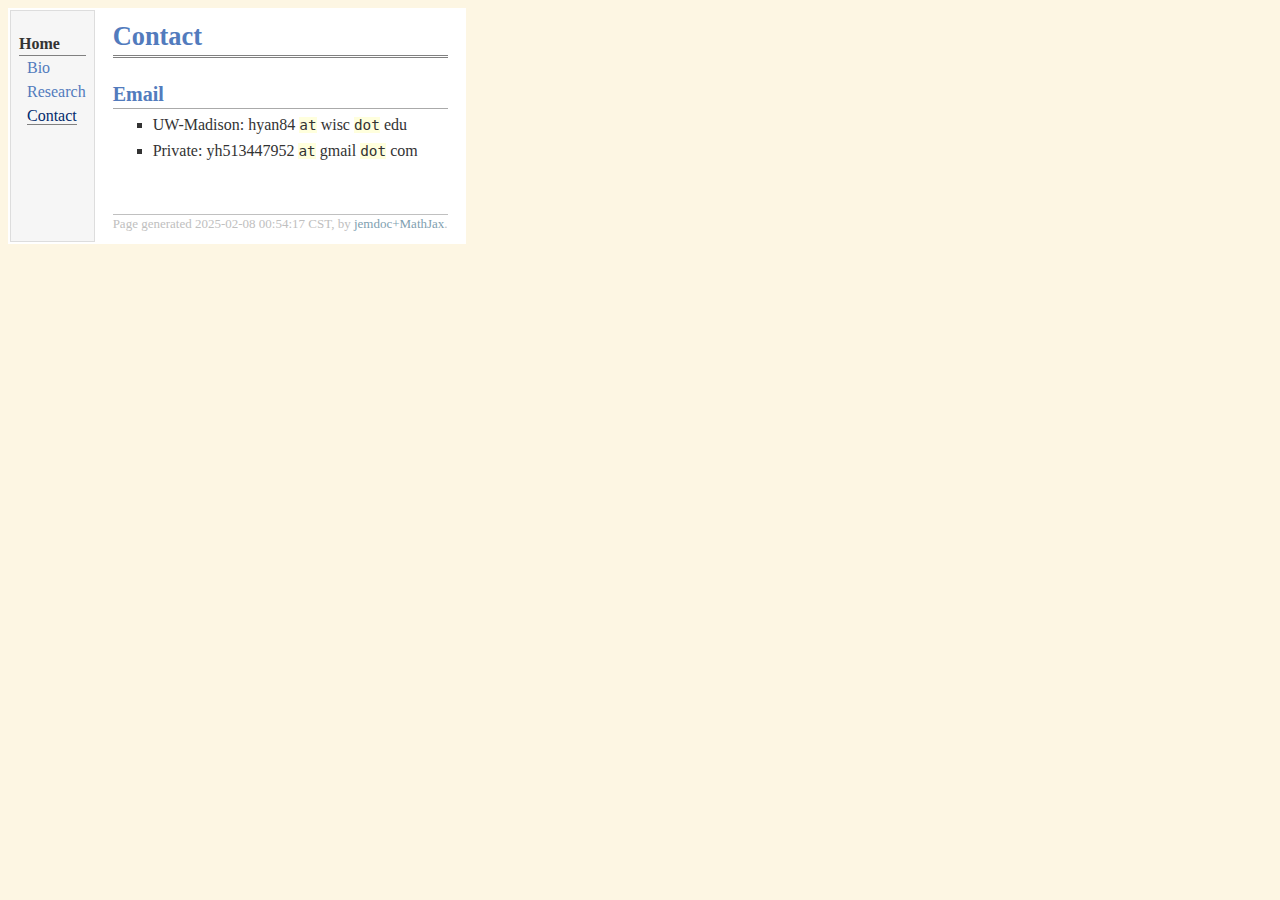
<file: contact.html>
<!DOCTYPE html PUBLIC "-//W3C//DTD XHTML 1.1//EN"
  "http://www.w3.org/TR/xhtml11/DTD/xhtml11.dtd">
<html xmlns="http://www.w3.org/1999/xhtml" xml:lang="en">
<head>
<meta name="generator" content="jemdoc, see http://jemdoc.jaboc.net/" />
<meta http-equiv="Content-Type" content="text/html;charset=utf-8" />
<link rel="stylesheet" href="jemdoc.css" type="text/css" />
<title>Contact</title>
</head>
<body>
<table summary="Table for page layout." id="tlayout">
<tr valign="top">
<td id="layout-menu">
<div class="menu-category">Home</div>
<div class="menu-item"><a href="index.html">Bio</a></div>
<div class="menu-item"><a href="research.html">Research</a></div>
<div class="menu-item"><a href="contact.html" class="current">Contact</a></div>
</td>
<td id="layout-content">
<div id="toptitle">
<h1>Contact</h1>
</div>
<h2>Email</h2>
<ul>
<li><p>UW-Madison: hyan84 <tt>at</tt> wisc <tt>dot</tt> edu
</p>
</li>
<li><p>Private: yh513447952 <tt>at</tt> gmail <tt>dot</tt> com</p>
</li>
</ul>
<div id="footer">
<div id="footer-text">
Page generated 2025-02-08 00:54:17 CST, by <a href="https://github.com/wsshin/jemdoc_mathjax" target="blank">jemdoc+MathJax</a>.
</div>
</div>
</td>
</tr>
</table>
</body>
</html>
</file>
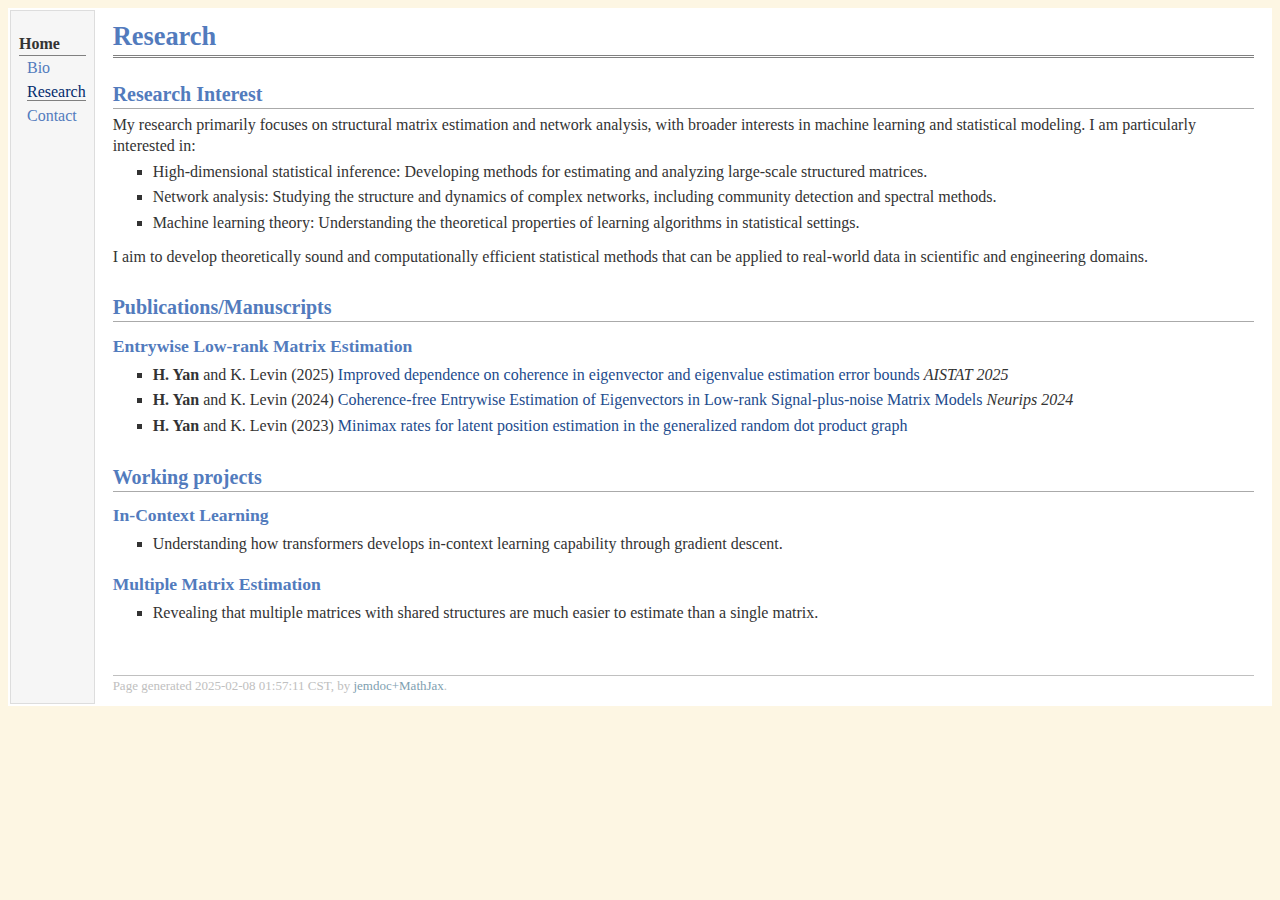
<file: research.html>
<!DOCTYPE html PUBLIC "-//W3C//DTD XHTML 1.1//EN"
  "http://www.w3.org/TR/xhtml11/DTD/xhtml11.dtd">
<html xmlns="http://www.w3.org/1999/xhtml" xml:lang="en">
<head>
<meta name="generator" content="jemdoc, see http://jemdoc.jaboc.net/" />
<meta http-equiv="Content-Type" content="text/html;charset=utf-8" />
<link rel="stylesheet" href="jemdoc.css" type="text/css" />
<title>Research</title>
</head>
<body>
<table summary="Table for page layout." id="tlayout">
<tr valign="top">
<td id="layout-menu">
<div class="menu-category">Home</div>
<div class="menu-item"><a href="index.html">Bio</a></div>
<div class="menu-item"><a href="research.html" class="current">Research</a></div>
<div class="menu-item"><a href="contact.html">Contact</a></div>
</td>
<td id="layout-content">
<div id="toptitle">
<h1>Research</h1>
</div>
<h2>Research Interest</h2>
<p>My research primarily focuses on structural matrix estimation and network analysis, with broader interests in machine learning and statistical modeling. I am particularly interested in:
</p>
<ul>
<li><p>High-dimensional statistical inference: Developing methods for estimating and analyzing large-scale structured matrices.
</p>
</li>
<li><p>Network analysis: Studying the structure and dynamics of complex networks, including community detection and spectral methods.
</p>
</li>
<li><p>Machine learning theory: Understanding the theoretical properties of learning algorithms in statistical settings.
</p>
</li>
</ul>
<p>I aim to develop theoretically sound and computationally efficient statistical methods that can be applied to real-world data in scientific and engineering domains.
</p>
<h2>Publications/Manuscripts</h2>
<h3>Entrywise Low-rank Matrix Estimation</h3>
<ul>
<li><p><b>H. Yan</b> and K. Levin (2025) <a href="https://openreview.net/attachment?id=ynLilizbOW&amp;name=pdf" target=&ldquo;blank&rdquo;>Improved dependence on coherence in eigenvector and eigenvalue estimation error bounds</a> <i>AISTAT 2025</i>
</p>
</li>
<li><p><b>H. Yan</b> and K. Levin (2024) <a href="https://arxiv.org/abs/2410.24195" target=&ldquo;blank&rdquo;>Coherence-free Entrywise Estimation of Eigenvectors
in Low-rank Signal-plus-noise Matrix Models</a>  <i>Neurips 2024</i>
</p>
</li>
<li><p><b>H. Yan</b> and K. Levin (2023) <a href="https://arxiv.org/abs/2307.01942" target=&ldquo;blank&rdquo;>Minimax rates for latent position estimation in the generalized random dot product graph</a>
</p>
</li>
</ul>
<h2>Working projects</h2>
<h3>In-Context Learning</h3>
<ul>
<li><p>Understanding how transformers develops in-context learning capability through gradient descent. 
</p>
</li>
</ul>
<h3>Multiple Matrix Estimation</h3>
<ul>
<li><p>Revealing that multiple matrices with shared structures are much easier to estimate than a single matrix. 
</p>
</li>
</ul>
<div id="footer">
<div id="footer-text">
Page generated 2025-02-08 01:57:11 CST, by <a href="https://github.com/wsshin/jemdoc_mathjax" target="blank">jemdoc+MathJax</a>.
</div>
</div>
</td>
</tr>
</table>
</body>
</html>
</file>
<file: jemdoc.css>
/* Default css file for jemdoc. */

table#tlayout {
	border: none;
	border-collapse: separate;
	background: white;
}

body {
    font-family: "Georgia", serif;
    background-color: #fdf6e3;
    color: #333;
}
a {
    color: #007acc;
    text-decoration: none;
}


#layout-menu {
	background: #f6f6f6;
	border: 1px solid #dddddd;
	padding-top: 0.5em;
	padding-left: 8px;
	padding-right: 8px;
	font-size: 1.0em;
	width: auto;
	white-space: nowrap;
	text-align: left;
	vertical-align: top;
}

#layout-menu td {
	background: #f4f4f4;
	vertical-align: top;
}

#layout-content {
	padding-top: 0.0em;
	padding-left: 1.0em;
	padding-right: 1.0em;
	border: none;
	background: white;
	text-align: left;
	vertical-align: top;
}

#layout-menu a {
	line-height: 1.5em;
	margin-left: 0.5em;
}

tt {
	background: #ffffdd;
}

pre, tt {
	font-size: 90%;
	font-family: monaco, monospace;
}

a, a > tt {
	color: #224b8d;
	text-decoration: none;
}

a:hover {
	border-bottom: 1px gray dotted;
}

#layout-menu a.current:link, #layout-menu a.current:visited {
	color: #022b6d;
	border-bottom: 1px gray solid;
}
#layout-menu a:link, #layout-menu a:visited, #layout-menu a:hover {
	color: #527bbd;
	text-decoration: none;
}
#layout-menu a:hover {
	text-decoration: none;
}

div.menu-category {
	border-bottom: 1px solid gray;
	margin-top: 0.8em;
	padding-top: 0.2em;
	padding-bottom: 0.1em;
	font-weight: bold;
}

div.menu-item {
	padding-left: 16px;
	text-indent: -16px;
}

div#toptitle {
	padding-bottom: 0.2em;
	margin-bottom: 1.5em;
	border-bottom: 3px double gray;
}

/* Reduce space if we begin the page with a title. */
div#toptitle + h2, div#toptitle + h3 {
	margin-top: -0.7em;
}

div#subtitle {
	margin-top: 0.0em;
	margin-bottom: 0.0em;
	padding-top: 0em;
	padding-bottom: 0.1em;
}

em {
	font-style: italic;
}

strong {
	font-weight: bold;
}


h1, h2, h3 {
	color: #527bbd;
	margin-top: 0.7em;
	margin-bottom: 0.3em;
	padding-bottom: 0.2em;
	line-height: 1.0;
	padding-top: 0.5em;
	border-bottom: 1px solid #aaaaaa;
}

h1 {
	font-size: 165%;
}

h2 {
	padding-top: 0.8em;
	font-size: 125%;
}

h2 + h3 {
	padding-top: 0.2em;
}

h3 {
	font-size: 110%;
	border-bottom: none;
}

p {
	margin-top: 0.0em;
	margin-bottom: 0.8em;
	padding: 0;
	line-height: 1.3;
}

pre {
	padding: 0;
	margin: 0;
}

div#footer {
	font-size: small;
	border-top: 1px solid #c0c0c0;
	padding-top: 0.1em;
	margin-top: 4.0em;
	color: #c0c0c0;
}

div#footer a {
	color: #80a0b0;
}

div#footer-text {
	float: left;
	padding-bottom: 8px;
}

ul, ol, dl {
	margin-top: 0.2em;
	padding-top: 0;
	margin-bottom: 0.8em;
}

dt {
	margin-top: 0.5em;
	margin-bottom: 0;
}

dl {
	margin-left: 20px;
}

dd {
	color: #222222;
}

dd > *:first-child {
	margin-top: 0;
}

ul {
	list-style-position: outside;
	list-style-type: square;
}

p + ul, p + ol {
	margin-top: -0.5em;
}

li ul, li ol {
	margin-top: -0.3em;
}

ol {
	list-style-position: outside;
	list-style-type: decimal;
}

li p, dd p {
	margin-bottom: 0.3em;
}


ol ol {
	list-style-type: lower-alpha;
}

ol ol ol {
	list-style-type: lower-roman;
}

p + div.codeblock {
	margin-top: -0.6em;
}

div.codeblock, div.infoblock {
	margin-right: 0%;
	margin-top: 1.2em;
	margin-bottom: 1.3em;
}

div.blocktitle {
	font-weight: bold;
	color: #cd7b62;
	margin-top: 1.2em;
	margin-bottom: 0.1em;
}

div.blockcontent {
	border: 1px solid silver;
	padding: 0.3em 0.5em;
}

div.infoblock > div.blockcontent {
	background: #ffffee;
}

div.blockcontent p + ul, div.blockcontent p + ol {
	margin-top: 0.4em;
}

div.infoblock p {
	margin-bottom: 0em;
}

div.infoblock li p, div.infoblock dd p {
	margin-bottom: 0.5em;
}

div.infoblock p + p {
	margin-top: 0.8em;
}

div.codeblock > div.blockcontent {
	background: #f6f6f6;
}

span.pycommand {
	color: #000070;
}

span.statement {
	color: #008800;
}
span.builtin {
	color: #000088;
}
span.special {
	color: #990000;
}
span.operator {
	color: #880000;
}
span.error {
	color: #aa0000;
}
span.comment, span.comment > *, span.string, span.string > * {
	color: #606060;
}

@media print {
	#layout-menu {
		display: none;
	}

}

#fwtitle {
	margin: 2px;
}

#fwtitle #toptitle {
	padding-left: 0.5em;
	margin-bottom: 0.5em;
}

#layout-content h1:first-child, #layout-content h2:first-child, #layout-content h3:first-child {
	margin-top: -0.7em;
}

div#toptitle h1, #layout-content div#toptitle h1 {
	margin-bottom: 0.0em;
	padding-bottom: 0.1em;
	padding-top: 0;
	margin-top: 0.5em;
	border-bottom: none;
}

img.eq {
	padding: 0;
	padding-left: 0.1em;
	padding-right: 0.1em;
	margin: 0;
}

img.eqwl {
	padding-left: 2em;
	padding-top: 0.6em;
	padding-bottom: 0.2em;
	margin: 0;
}

table {
	border: 2px solid black;
	border-collapse: collapse;
}

td {
	padding: 2px;
	padding-left: 0.5em;
	padding-right: 0.5em;
	text-align: center;
	border: 1px solid gray;
}

table + table {
	margin-top: 1em;
}

tr.heading {
	font-weight: bold;
	border-bottom: 2px solid black;
}

img {
	border: none;
}

table.imgtable, table.imgtable td {
	border: none;
	text-align: left;
}
</file>
